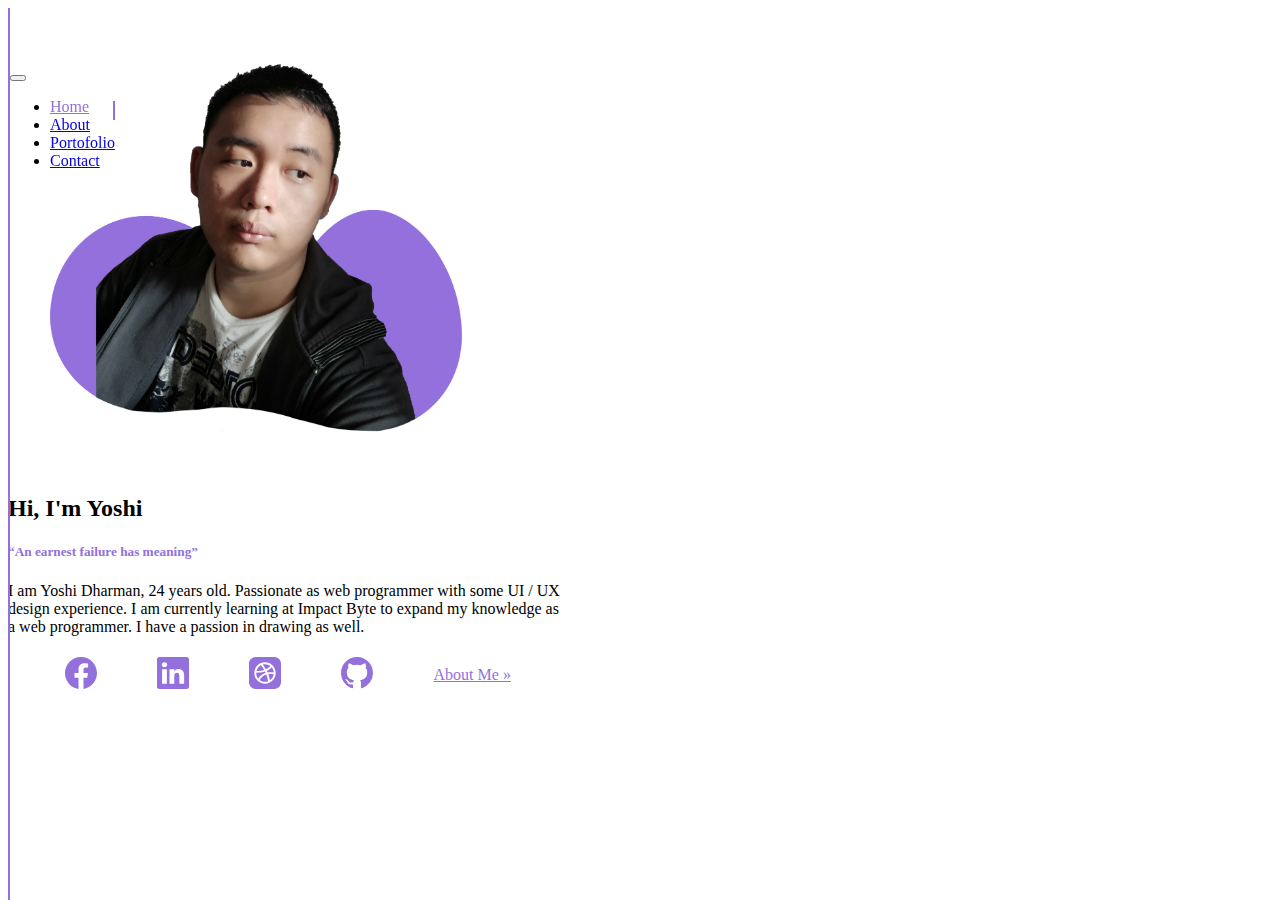
<file: index.html>
<!DOCTYPE html>
<html lang="en">
<head>
   <meta charset="UTF-8">
   <meta name="viewport" content="width=device-width, initial-scale=1.0">
   <title>My CV Profile</title>

   <link href="https://cdn.jsdelivr.net/npm/bootstrap@5.0.0-beta1/dist/css/bootstrap.min.css" rel="stylesheet" integrity="sha384-giJF6kkoqNQ00vy+HMDP7azOuL0xtbfIcaT9wjKHr8RbDVddVHyTfAAsrekwKmP1" crossorigin="anonymous">
   <script src="https://cdn.jsdelivr.net/npm/bootstrap@5.0.0-beta1/dist/js/bootstrap.bundle.min.js" integrity="sha384-ygbV9kiqUc6oa4msXn9868pTtWMgiQaeYH7/t7LECLbyPA2x65Kgf80OJFdroafW" crossorigin="anonymous"></script>
   
   <!-- <link rel="stylesheet" href="bootstrap/css/bootstrap.min.css"> -->
   <!-- <script src="bootstrap/js/bootstrap.bundle.min.js"></script> -->

   <link rel="stylesheet" href="css/my.css">
   <link rel="icon" href="img/Logo.png">
</head>
<body>

   <div class="d-flex flex-column flex-lg-row justify-content-between ">      <!--bg-image-home-->
      <nav class="navbar position-lg-fixed navbar-expand-lg navbar-dark bg-dark">    <!-- menambah block jika sudah widh lg kira kira 90px -->
         <div class="container-fluid nav-lg d-lg-flex flex-lg-column flex-row py-lg-3">
            <button class="navbar-toggler" type="button" data-bs-toggle="collapse" data-bs-target="#navbarTogglerDemo02" aria-controls="navbarTogglerDemo02" aria-expanded="false" aria-label="Toggle navigation">
               <span class="navbar-toggler-icon"></span>
            </button>
            <a class="navbar-brand" href="#"><img src="img/Logo.png" width="70px" alt=""></a>

            <div class="w-100 d-lg-none"></div>

            <div class="collapse navbar-collapse" id="navbarTogglerDemo02">
               <ul class="navbar-nav ms-auto mb-2 mb-lg-0 d-lg-flex flex-lg-column">
                  <li class="nav-item">
                  <a class="nav-link active my-nav-selected" aria-current="page" href="index.html">Home</a>
                  </li>
                  <li class="nav-item">
                  <a class="nav-link" href="about.html">About</a>
                  </li>
                  <li class="nav-item">
                     <a class="nav-link" href="portofolio.html">Portofolio</a>
                  </li>
                  <li class="nav-item">
                     <a class="nav-link" href="contact.html">Contact</a>
                  </li>
                  <!-- <li class="nav-item">
                  <a class="nav-link disabled" href="#" tabindex="-1" aria-disabled="true">Disabled</a>
                  </li> -->
               </ul>
            <!-- <form class="d-flex">
               <input class="form-control me-2" type="search" placeholder="Search" aria-label="Search">
               <button class="btn btn-outline-success" type="submit">Search</button>
            </form> -->
            </div>

            <div></div>
            
         </div>
      </nav>

      <div class="fakeNav"></div>

      <div class="container">
         <div class="row vh-100 d-flex justify-content-center align-content-center position-relative">

            <div class="card border-0 align-items-center pt-4 bg-transparent" style="width: 35rem;">
               <img src="img/me3.png" width="500px" height="auto"  class="img-fluid" alt="...">
               <div class="card-body">
                 <h2 class="card-title">Hi, I'm Yoshi</h2>
                 <h5 class="card-subtitle mb-2 c-purple">“An earnest failure has meaning”</h5>
                 <p class="card-text">I am <span class="fw-bold">Yoshi Dharman</span>, 24 years old. Passionate as web programmer
                  with some UI / UX design experience. I am currently learning at Impact Byte to expand my knowledge as a web programmer. 
                  I have a passion in drawing as well.</p>

                 <div class="nav-icon">
                  <a target="_blank" class="" href="https://www.facebook.com/CixousArt/"><svg xmlns="http://www.w3.org/2000/svg" width="32" height="32" fill="currentColor" class="bi bi-facebook" viewBox="0 0 16 16">
                     <path d="M16 8.049c0-4.446-3.582-8.05-8-8.05C3.58 0-.002 3.603-.002 8.05c0 4.017 2.926 7.347 6.75 7.951v-5.625h-2.03V8.05H6.75V6.275c0-2.017 1.195-3.131 3.022-3.131.876 0 1.791.157 1.791.157v1.98h-1.009c-.993 0-1.303.621-1.303 1.258v1.51h2.218l-.354 2.326H9.25V16c3.824-.604 6.75-3.934 6.75-7.951z"/>
                   </svg></a>
                  <a target="_blank" class="" href="https://www.linkedin.com/in/yoshi-dharman-2386a518b/"><svg xmlns="http://www.w3.org/2000/svg" width="32" height="32" fill="currentColor" class="bi bi-linkedin" viewBox="0 0 16 16">
                     <path d="M0 1.146C0 .513.526 0 1.175 0h13.65C15.474 0 16 .513 16 1.146v13.708c0 .633-.526 1.146-1.175 1.146H1.175C.526 16 0 15.487 0 14.854V1.146zm4.943 12.248V6.169H2.542v7.225h2.401zm-1.2-8.212c.837 0 1.358-.554 1.358-1.248-.015-.709-.52-1.248-1.342-1.248-.822 0-1.359.54-1.359 1.248 0 .694.521 1.248 1.327 1.248h.016zm4.908 8.212V9.359c0-.216.016-.432.08-.586.173-.431.568-.878 1.232-.878.869 0 1.216.662 1.216 1.634v3.865h2.401V9.25c0-2.22-1.184-3.252-2.764-3.252-1.274 0-1.845.7-2.165 1.193v.025h-.016a5.54 5.54 0 0 1 .016-.025V6.169h-2.4c.03.678 0 7.225 0 7.225h2.4z"/>
                   </svg></a>
                  <a target="_blank" class="" href="https://dribbble.com/Yoshi_d"><svg xmlns="http://www.w3.org/2000/svg" width="32" height="32" fill="currentColor" class="bi" viewBox="0 0 24 24"><path d="M13.01 13.188c.617 1.613 1.072 3.273 1.361 4.973-2.232.861-4.635.444-6.428-.955 1.313-2.058 2.989-3.398 5.067-4.018zm-.53-1.286c-.143-.32-.291-.638-.447-.955-1.853.584-4.068.879-6.633.883l-.01.17c0 1.604.576 3.077 1.531 4.223 1.448-2.173 3.306-3.616 5.559-4.321zm-3.462-5.792c-1.698.863-2.969 2.434-3.432 4.325 2.236-.016 4.17-.261 5.791-.737-.686-1.229-1.471-2.426-2.359-3.588zm7.011.663c-1.117-.862-2.511-1.382-4.029-1.382-.561 0-1.102.078-1.621.21.873 1.174 1.648 2.384 2.326 3.625 1.412-.598 2.52-1.417 3.324-2.453zm7.971-1.773v14c0 2.761-2.238 5-5 5h-14c-2.762 0-5-2.239-5-5v-14c0-2.761 2.238-5 5-5h14c2.762 0 5 2.239 5 5zm-4 7c0-4.418-3.582-8-8-8s-8 3.582-8 8 3.582 8 8 8 8-3.582 8-8zm-6.656-1.542c.18.371.348.745.512 1.12 1.439-.248 3.018-.233 4.734.049-.084-1.478-.648-2.827-1.547-3.89-.922 1.149-2.16 2.055-3.699 2.721zm1.045 2.437c.559 1.496.988 3.03 1.279 4.598 1.5-1.005 2.561-2.61 2.854-4.467-1.506-.261-2.883-.307-4.133-.131z"/>
                  </svg></a>
                  <a target="_blank" class="" href="https://github.com/yoshi-dharman"><svg xmlns="http://www.w3.org/2000/svg" width="32" height="32" fill="currentColor" class="bi bi-github" viewBox="0 0 16 16">
                     <path d="M8 0C3.58 0 0 3.58 0 8c0 3.54 2.29 6.53 5.47 7.59.4.07.55-.17.55-.38 0-.19-.01-.82-.01-1.49-2.01.37-2.53-.49-2.69-.94-.09-.23-.48-.94-.82-1.13-.28-.15-.68-.52-.01-.53.63-.01 1.08.58 1.23.82.72 1.21 1.87.87 2.33.66.07-.52.28-.87.51-1.07-1.78-.2-3.64-.89-3.64-3.95 0-.87.31-1.59.82-2.15-.08-.2-.36-1.02.08-2.12 0 0 .67-.21 2.2.82.64-.18 1.32-.27 2-.27.68 0 1.36.09 2 .27 1.53-1.04 2.2-.82 2.2-.82.44 1.1.16 1.92.08 2.12.51.56.82 1.27.82 2.15 0 3.07-1.87 3.75-3.65 3.95.29.25.54.73.54 1.48 0 1.07-.01 1.93-.01 2.2 0 .21.15.46.55.38A8.012 8.012 0 0 0 16 8c0-4.42-3.58-8-8-8z"/>
                   </svg></a>
                   <a href="#" class="btn btn-outline-secondary rounded-pill btn-lg c-purple my-btn-theme">About Me »</a>
               </div>
               </div>
             </div>
         </div>
      </div>

   </div>
   
    <!-- <script src="js/my.js"></script> -->
</body>
</html>
</file>
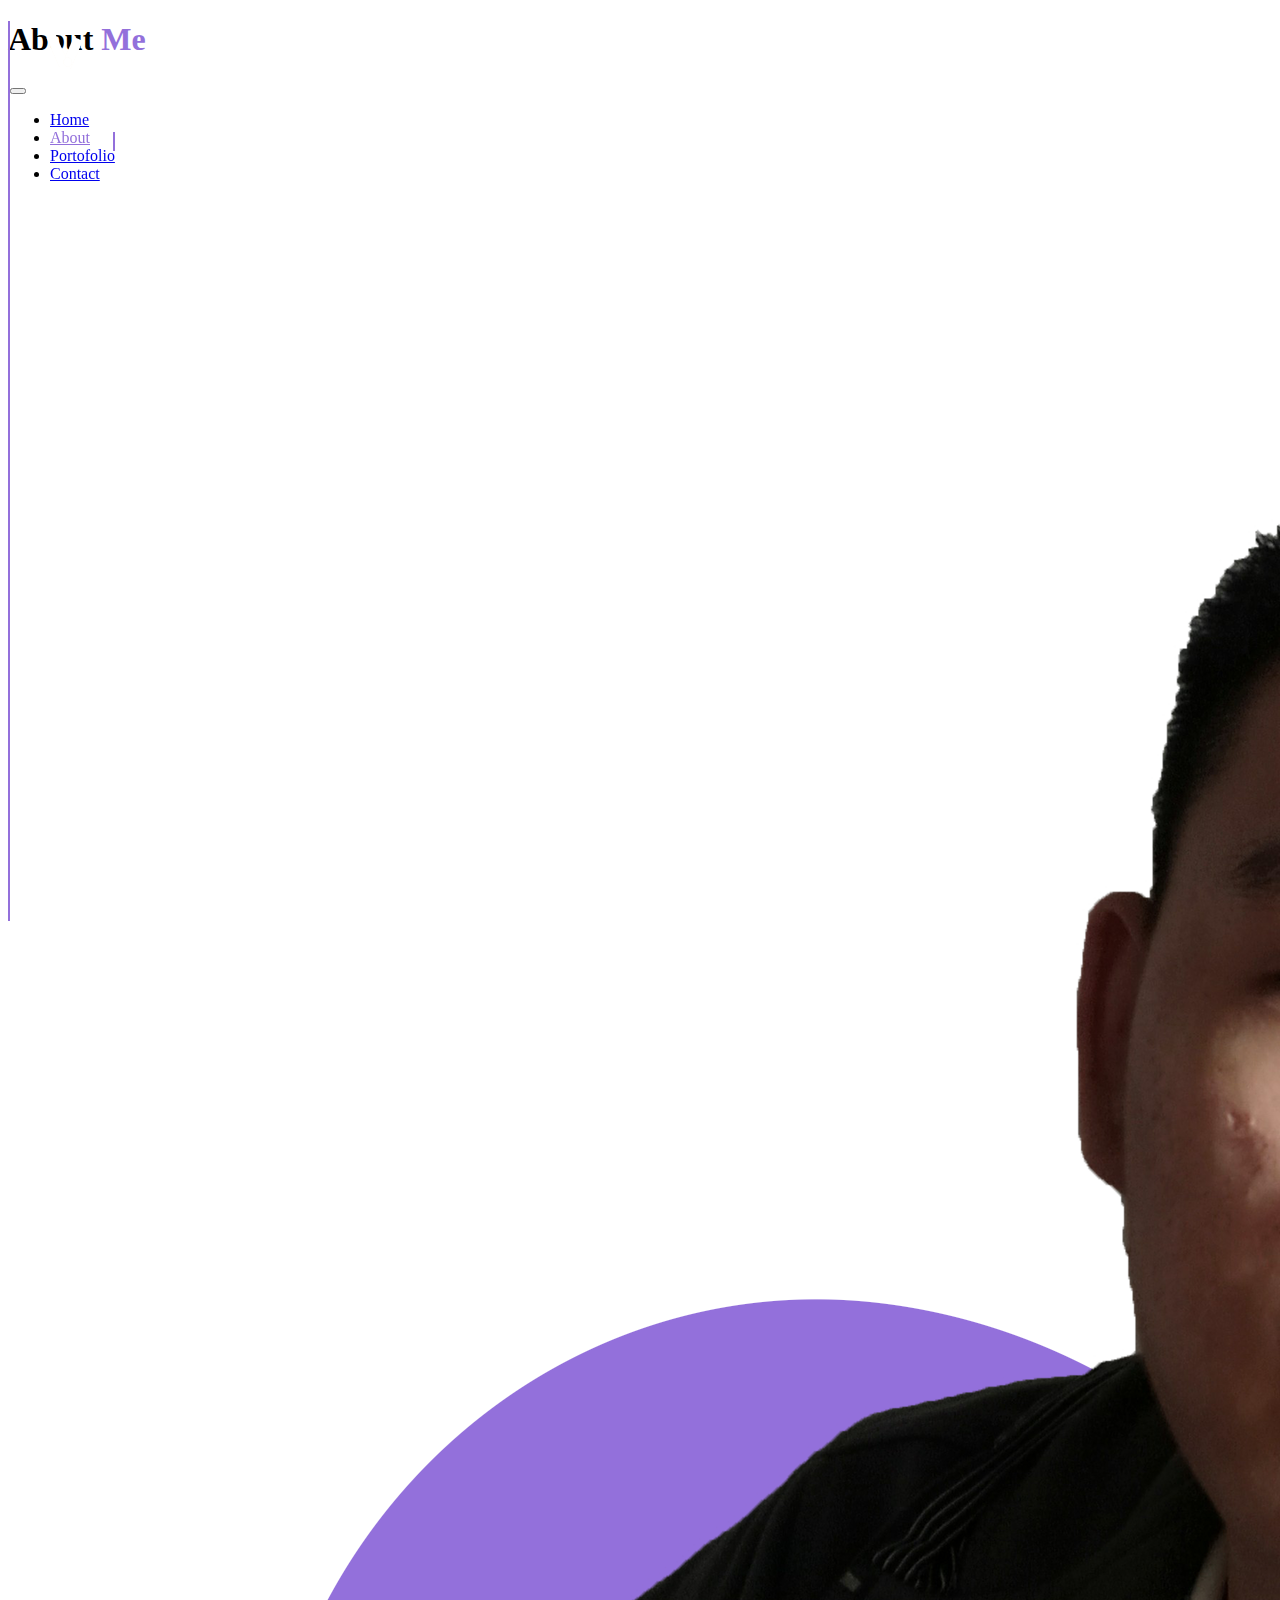
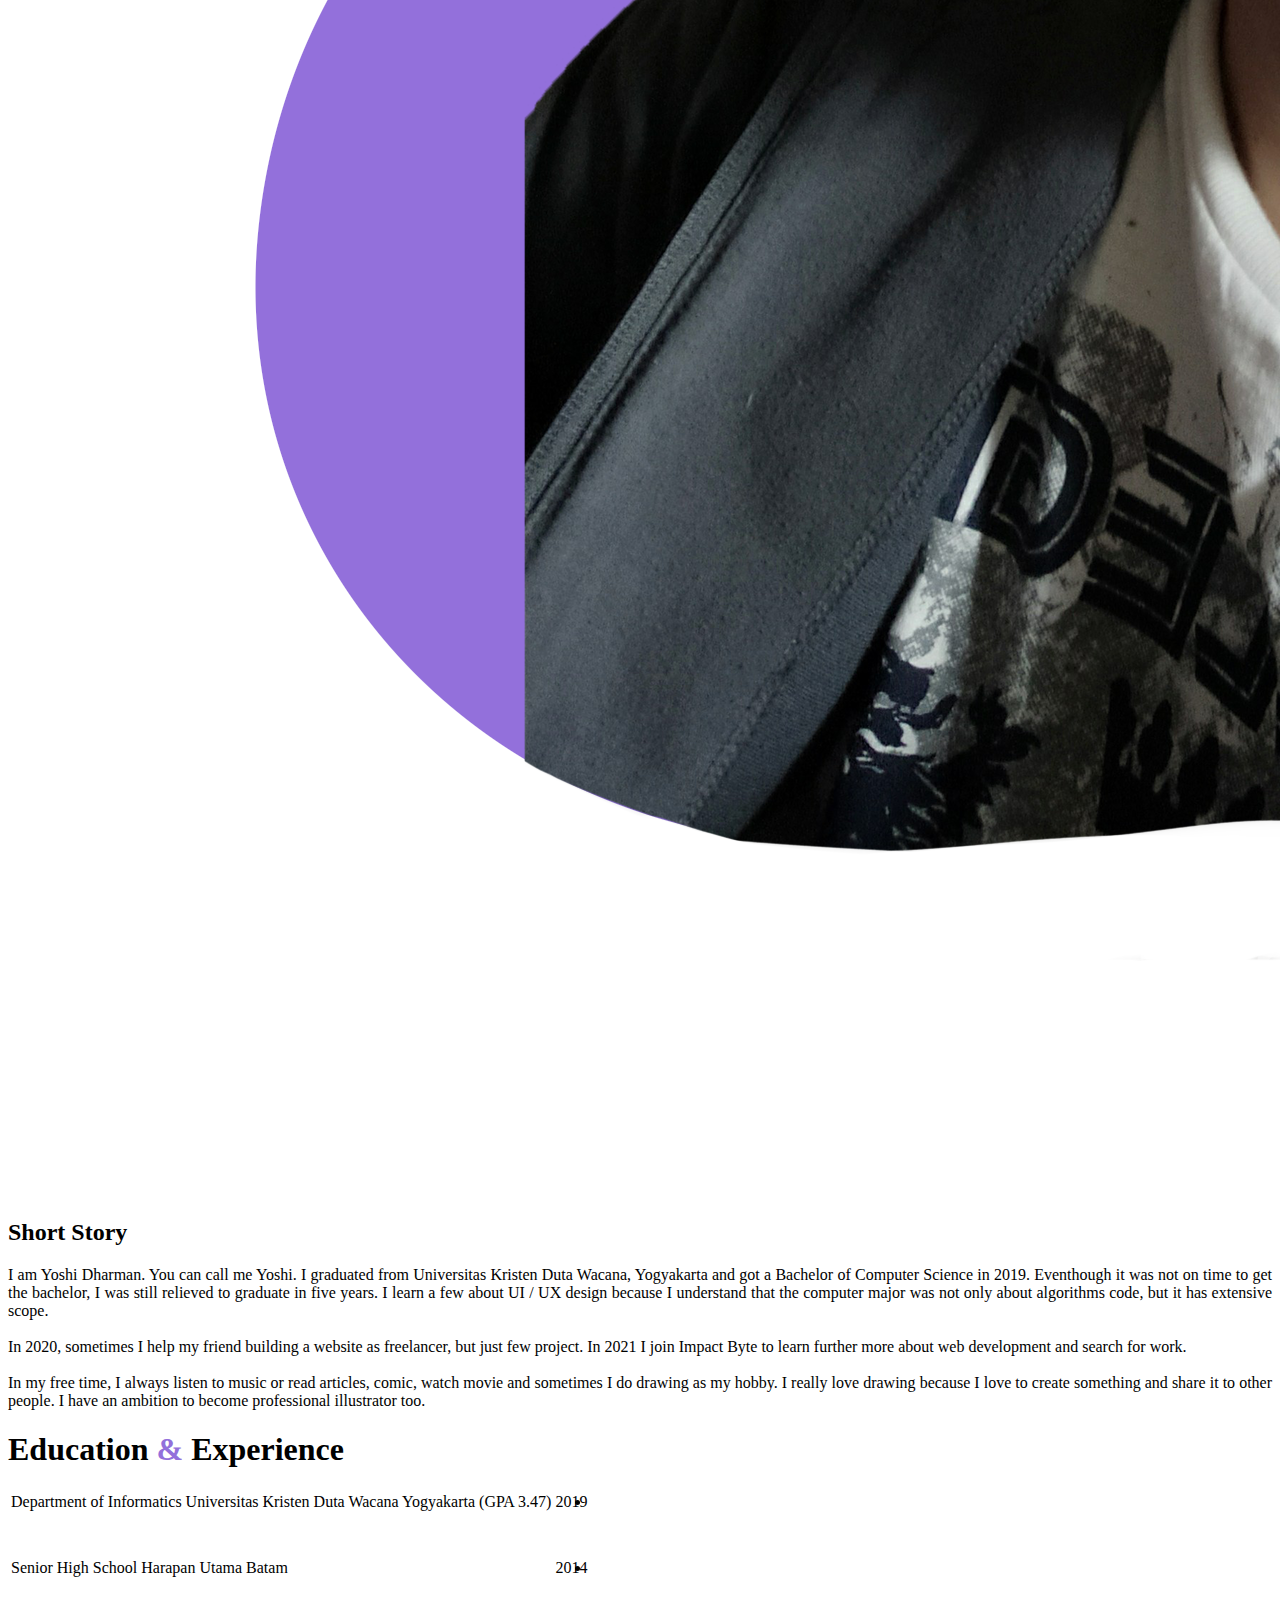
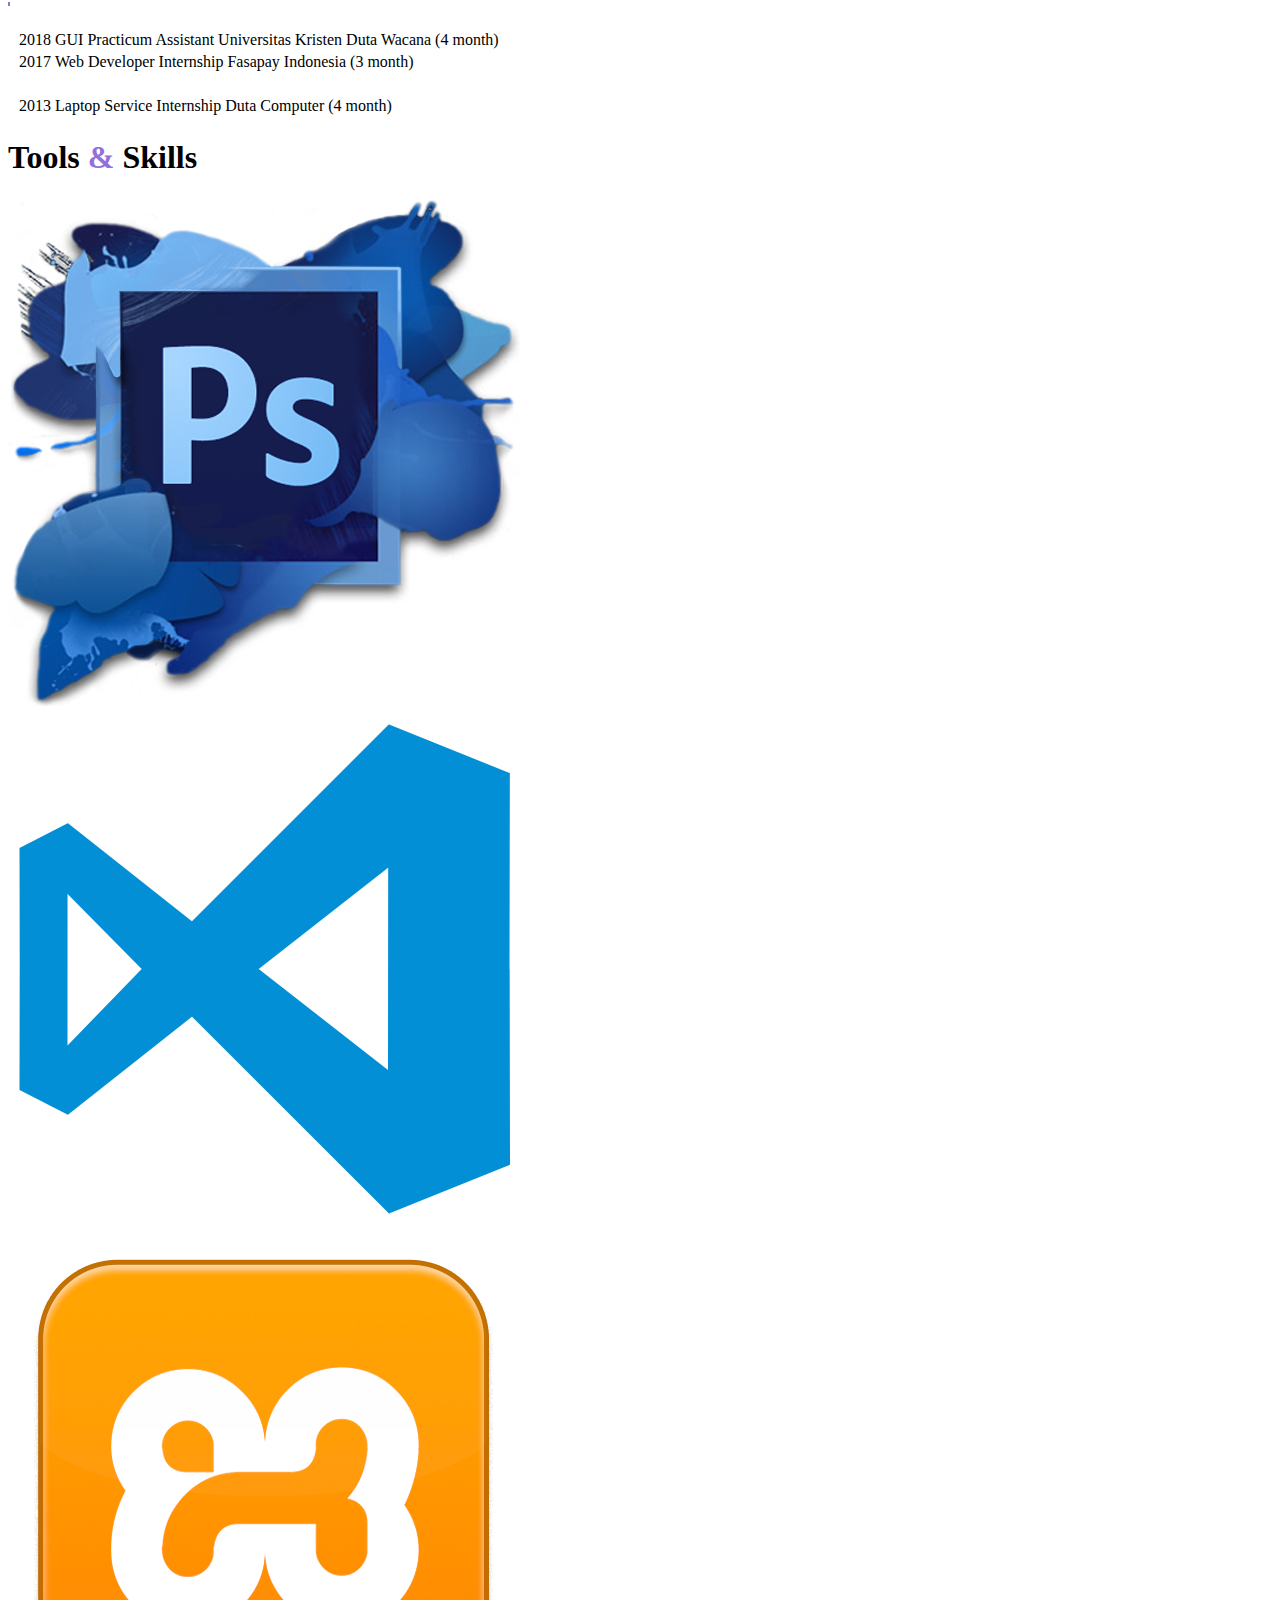
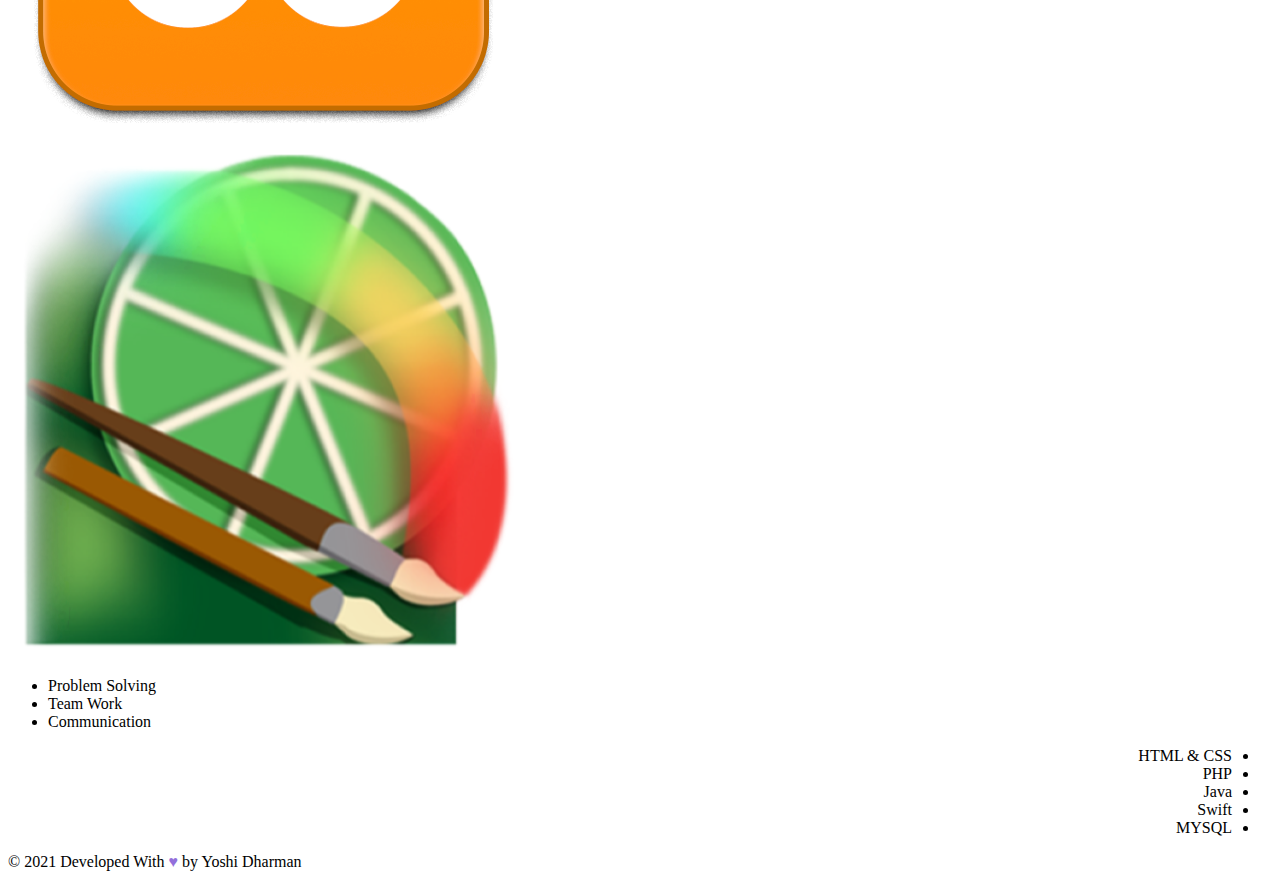
<file: about.html>
<!DOCTYPE html>
<html lang="en">
<head>
   <meta charset="UTF-8">
   <meta name="viewport" content="width=device-width, initial-scale=1.0">
   <title>My CV Profile</title>

   <link href="https://cdn.jsdelivr.net/npm/bootstrap@5.0.0-beta1/dist/css/bootstrap.min.css" rel="stylesheet" integrity="sha384-giJF6kkoqNQ00vy+HMDP7azOuL0xtbfIcaT9wjKHr8RbDVddVHyTfAAsrekwKmP1" crossorigin="anonymous">
   <script src="https://cdn.jsdelivr.net/npm/bootstrap@5.0.0-beta1/dist/js/bootstrap.bundle.min.js" integrity="sha384-ygbV9kiqUc6oa4msXn9868pTtWMgiQaeYH7/t7LECLbyPA2x65Kgf80OJFdroafW" crossorigin="anonymous"></script>
   
   <!-- <link rel="stylesheet" href="bootstrap/css/bootstrap.min.css"> -->
   <!-- <script src="bootstrap/js/bootstrap.bundle.min.js"></script> -->

   <link rel="stylesheet" href="css/my.css">
   <link rel="icon" href="img/Logo.png">
</head>
<body>

   <div class="d-flex flex-column flex-lg-row justify-content-between">
      <nav class="navbar position-lg-fixed navbar-expand-lg navbar-dark bg-dark">    <!-- menambah block jika sudah widh lg kira kira 90px -->
         <div class="container-fluid nav-lg d-lg-flex flex-lg-column flex-row py-lg-3">
            <button class="navbar-toggler" type="button" data-bs-toggle="collapse" data-bs-target="#navbarTogglerDemo02" aria-controls="navbarTogglerDemo02" aria-expanded="false" aria-label="Toggle navigation">
               <span class="navbar-toggler-icon"></span>
            </button>
            <a class="navbar-brand" href="#"><img src="img/Logo.png" width="70px" alt=""></a>

            <div class="w-100 d-lg-none"></div>

            <div class="collapse navbar-collapse" id="navbarTogglerDemo02">
               <ul class="navbar-nav ms-auto mb-2 mb-lg-0 d-lg-flex flex-lg-column">
                  <li class="nav-item">
                  <a class="nav-link " aria-current="page" href="index.html">Home</a>
                  </li>
                  <li class="nav-item">
                  <a class="nav-link active my-nav-selected" href="about.html">About</a>
                  </li>
                  <li class="nav-item">
                     <a class="nav-link" href="portofolio.html">Portofolio</a>
                  </li>
                  <li class="nav-item">
                     <a class="nav-link" href="contact.html">Contact</a>
                  </li>
               </ul>
            </div>

            <div></div>
            
         </div>
      </nav>

      <div class="fakeNav"></div>

      <div class="container-fluid">
         <div class="row mx-5">
            <div class="col-12 text-center my-5">
                <h1 class="fw-bold">About <span class="c-purple">Me</span></h1>
            </div>
         </div>
         
         <div class="row mx-5">
            <div class="col-lg-5 mb-5">
                <img src="img/me3.png" class="img-fluid" alt="myself">
            </div>
            <div class="col-lg-7 mb-5 text-center align-self-center">
                <h2>Short Story</h2>
                <p class="text-align-justify">I am Yoshi Dharman. You can call me Yoshi. I graduated from Universitas Kristen Duta Wacana, 
                    Yogyakarta and got a Bachelor of Computer Science in 2019. Eventhough it was not on time to 
                    get the bachelor, I was still relieved to graduate in five years. I learn a few about UI / 
                    UX design because I understand that the computer major was not only about algorithms code, 
                    but it has extensive scope.
                    <br><br>
                    In 2020, sometimes I help my friend building a website as freelancer, but just few project. 
                    In 2021 I join Impact Byte to learn further more about web development and search for work.
                    <br><br>
                    In my free time, I always listen to music or read articles, comic, watch movie and sometimes 
                    I do drawing as my hobby. I really love drawing because I love to create something and share 
                    it to other people. I have an ambition to become professional illustrator too.</p>
            </div>
         </div>

         <div class="row px-5 pb-5 bg-dark justify-content-between">
            <div class="col-12 text-center my-5 text-white">
                <h1 class="fw-bold">Education <span class="c-purple">&</span> Experience</h1>
            </div>

            <div class="col-lg-5 col-11">
                <table class="table table-borderless text-white">
                    <tbody>
                        <tr>
                            <td>Department of Informatics
                                Universitas Kristen Duta Wacana
                                Yogyakarta
                                (GPA 3.47)</td>
                                <td>2019</td>
                            <td><li></li></td>
                        </tr>
                        <tr>
                            <td>&nbsp;</td>
                            <td>&nbsp;</td>
                            <td>&nbsp;</td>
                        </tr>
                        <tr>
                            <td>&nbsp;</td>
                            <td>&nbsp;</td>
                            <td>&nbsp;</td>
                        </tr>
                        <tr>
                            <td>Senior High School
                                Harapan Utama
                                Batam</td>
                                <td>2014</td>
                            <td><li></li></td>
                        </tr>
                        <tr>
                            <td>&nbsp;</td>
                            <td>&nbsp;</td>
                            <td>&nbsp;</td>
                        </tr>
                    </tbody>
                  </table>
            </div>

            <div class="col-lg-1 col-1 ">
                <div class="vr-line"></div>
            </div>
            <div class="col-lg-1 col-1 d-lg-none">
                <div class="vr-line"></div>
            </div>

            <div class="col-lg-5 col-11">
                <table class="table table-borderless text-white">
                    <tbody>
                        <tr>
                            <td>&nbsp;</td>
                            <td>&nbsp;</td>
                            <td>&nbsp;</td>
                        </tr>
                        <tr>
                            <td><li></li></td>
                            <td>2018</td>
                            <td>GUI Practicum Assistant
                                Universitas Kristen Duta
                                Wacana (4 month)</td>
                        </tr>
                        <tr>
                            <td><li></li></td>
                            <td>2017</td>
                            <td>Web Developer Internship
                                Fasapay Indonesia (3 month)</td>
                        </tr>
                        <tr>
                            <td>&nbsp;</td>
                            <td>&nbsp;</td>
                            <td>&nbsp;</td>
                        </tr>
                        <tr>
                            <td><li></li></>
                            <td>2013</td>
                            <td>Laptop Service Internship
                                Duta Computer (4 month)</td>
                        </tr>
                    </tbody>
                  </table>
            </div>

         </div>

         <div class="row mx-5 justify-content-around">
            <div class="col-12 text-center my-5">
                <h1 class="fw-bold">Tools <span class="c-purple">&</span> Skills</h1>
            </div>

            <div class="col-lg-3 col-sm-5 text-center">
                <img class="img-fluid w-50" src="img/ic1.png" alt="">
            </div>
            <div class="col-lg-3 col-sm-5 text-center">
                <img class="img-fluid w-50" src="img/ic2.png" alt="">
            </div>
            <div class="col-lg-3 col-sm-5 text-center">
                <img class="img-fluid w-50" src="img/ic3.png" alt="">
            </div>
            <div class="col-lg-3 col-sm-5 text-center">
                <img class="img-fluid w-50" src="img/ic4.png" alt="">
            </div>

            <div class="col-lg-6 mt-5">
                <ul>
                    <li>Problem Solving</li>
                    <li>Team Work</li>
                    <li>Communication</li>
                </ul>
            </div>
            <div dir="rtl" class="col-lg-6 mt-lg-5">
                <ul>
                    <li>HTML & CSS</li>
                    <li>PHP</li>
                    <li>Java</li>
                    <li>Swift</li>
                    <li>MYSQL</li>
                </ul>
            </div>

         </div>

         <div class="row bg-dark">
             <footer class="w-100 text-white text-center py-2 px-3 bg-dark">© 2021 Developed With <span class="c-purple">♥</span> by Yoshi Dharman</footer>
         </div>
         

      </div>    <!-- end Container-->

      

   </div>
   
    <!-- <script src="js/my.js"></script> -->
</body>
</html>
</file>
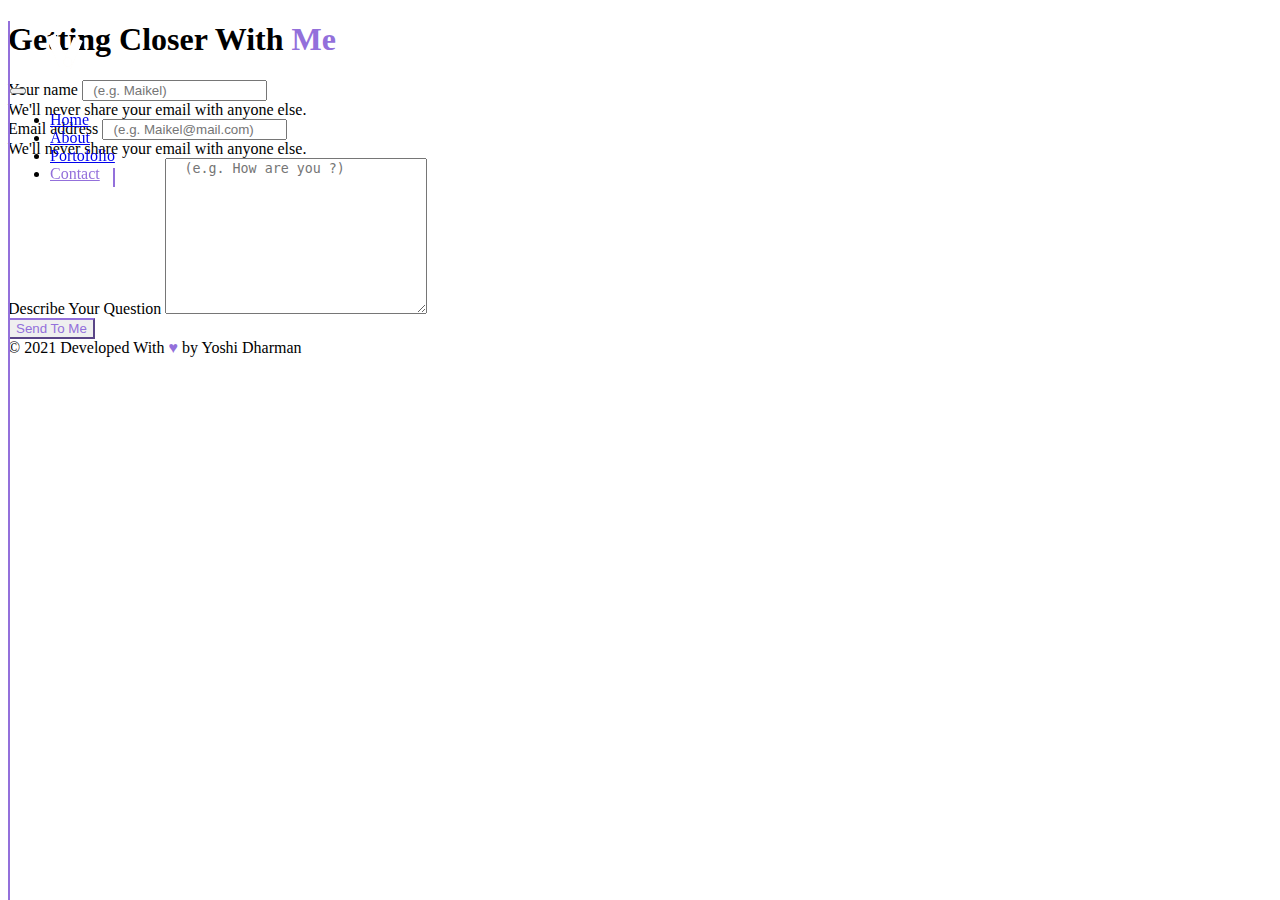
<file: contact.html>
<!DOCTYPE html>
<html lang="en">
<head>
   <meta charset="UTF-8">
   <meta name="viewport" content="width=device-width, initial-scale=1.0">
   <title>My CV Profile</title>

   <link href="https://cdn.jsdelivr.net/npm/bootstrap@5.0.0-beta1/dist/css/bootstrap.min.css" rel="stylesheet" integrity="sha384-giJF6kkoqNQ00vy+HMDP7azOuL0xtbfIcaT9wjKHr8RbDVddVHyTfAAsrekwKmP1" crossorigin="anonymous">
   <script src="https://cdn.jsdelivr.net/npm/bootstrap@5.0.0-beta1/dist/js/bootstrap.bundle.min.js" integrity="sha384-ygbV9kiqUc6oa4msXn9868pTtWMgiQaeYH7/t7LECLbyPA2x65Kgf80OJFdroafW" crossorigin="anonymous"></script>
   
   <!-- <link rel="stylesheet" href="bootstrap/css/bootstrap.min.css"> -->
   <!-- <script src="bootstrap/js/bootstrap.bundle.min.js"></script> -->

   <link rel="stylesheet" href="css/my.css">
   <link rel="icon" href="img/Logo.png">
</head>
<body>

   <div class="d-flex flex-column flex-lg-row justify-content-between">
      <nav class="navbar position-lg-fixed navbar-expand-lg navbar-dark bg-dark">    <!-- menambah block jika sudah widh lg kira kira 90px -->
         <div class="container-fluid nav-lg d-lg-flex flex-lg-column flex-row py-lg-3">
            <button class="navbar-toggler" type="button" data-bs-toggle="collapse" data-bs-target="#navbarTogglerDemo02" aria-controls="navbarTogglerDemo02" aria-expanded="false" aria-label="Toggle navigation">
               <span class="navbar-toggler-icon"></span>
            </button>
            <a class="navbar-brand" href="#"><img src="img/Logo.png" width="70px" alt=""></a>

            <div class="w-100 d-lg-none"></div>

            <div class="collapse navbar-collapse" id="navbarTogglerDemo02">
               <ul class="navbar-nav ms-auto mb-2 mb-lg-0 d-lg-flex flex-lg-column">
                  <li class="nav-item">
                  <a class="nav-link " aria-current="page" href="index.html">Home</a>
                  </li>
                  <li class="nav-item">
                  <a class="nav-link " href="about.html">About</a>
                  </li>
                  <li class="nav-item">
                     <a class="nav-link " href="portofolio.html">Portofolio</a>
                  </li>
                  <li class="nav-item">
                     <a class="nav-link active my-nav-selected" href="contact.html">Contact</a>
                  </li>
               </ul>
            </div>

            <div></div>
            
         </div>
      </nav>

      <div class="fakeNav"></div>

      <div class="container-fluid d-flex flex-column justify-content-between vh-100">
        <div class="container-fluid mb-3">
         <div class="row m-5">
            <div class="col-12 text-center mt-5">
                <h1 class="fw-bold">Getting Closer With <span class="c-purple">Me</span></h1>
            </div>
         </div>

         <div class="row mx-5 justify-content-center">
             <div class="col-lg-6">
                <form>
                    <div class="mb-3">
                        <label for="exampleInputEmail1" class="form-label">Your name</label>
                        <input id="input-name" required placeholder="  (e.g. Maikel)" type="text" class="form-control" id="exampleInputEmail1" aria-describedby="text">
                        <div id="emailHelp" class="form-text">We'll never share your email with anyone else.</div>
                      </div>
                    <div class="mb-3">
                      <label for="exampleInputEmail1" class="form-label">Email address</label>
                      <input id="input-email" required placeholder="  (e.g. Maikel@mail.com)" type="email" class="form-control" id="exampleInputEmail1" aria-describedby="emailHelp">
                      <div id="emailHelp" class="form-text">We'll never share your email with anyone else.</div>
                    </div>
                    <div class="mb-3">
                      <label for="exampleInputPassword1" class="form-label">Describe Your Question</label>
                      <textarea id="input-question" class="form-control" name="" id="" cols="30" rows="10" placeholder="  (e.g. How are you ?)" required></textarea>
                    </div>
                    <div class="text-center">
                        <button id="btn-sendToMe" type="submit" class="btn btn-outline-secondary rounded-pill btn-lg c-purple my-btn-theme px-5">Send To Me</button>
                    </div> 
                  </form>
             </div>
         </div>
        </div>

        <div class="row bg-dark ">
            <footer class="w-100 text-white text-center py-2 px-3 bg-dark">© 2021 Developed With <span class="c-purple">♥</span> by Yoshi Dharman</footer>
        </div>
         

      </div>    <!-- end Container-->

      

   </div>
   
    <script src="js/my.js"></script>
</body>
</html>
</file>
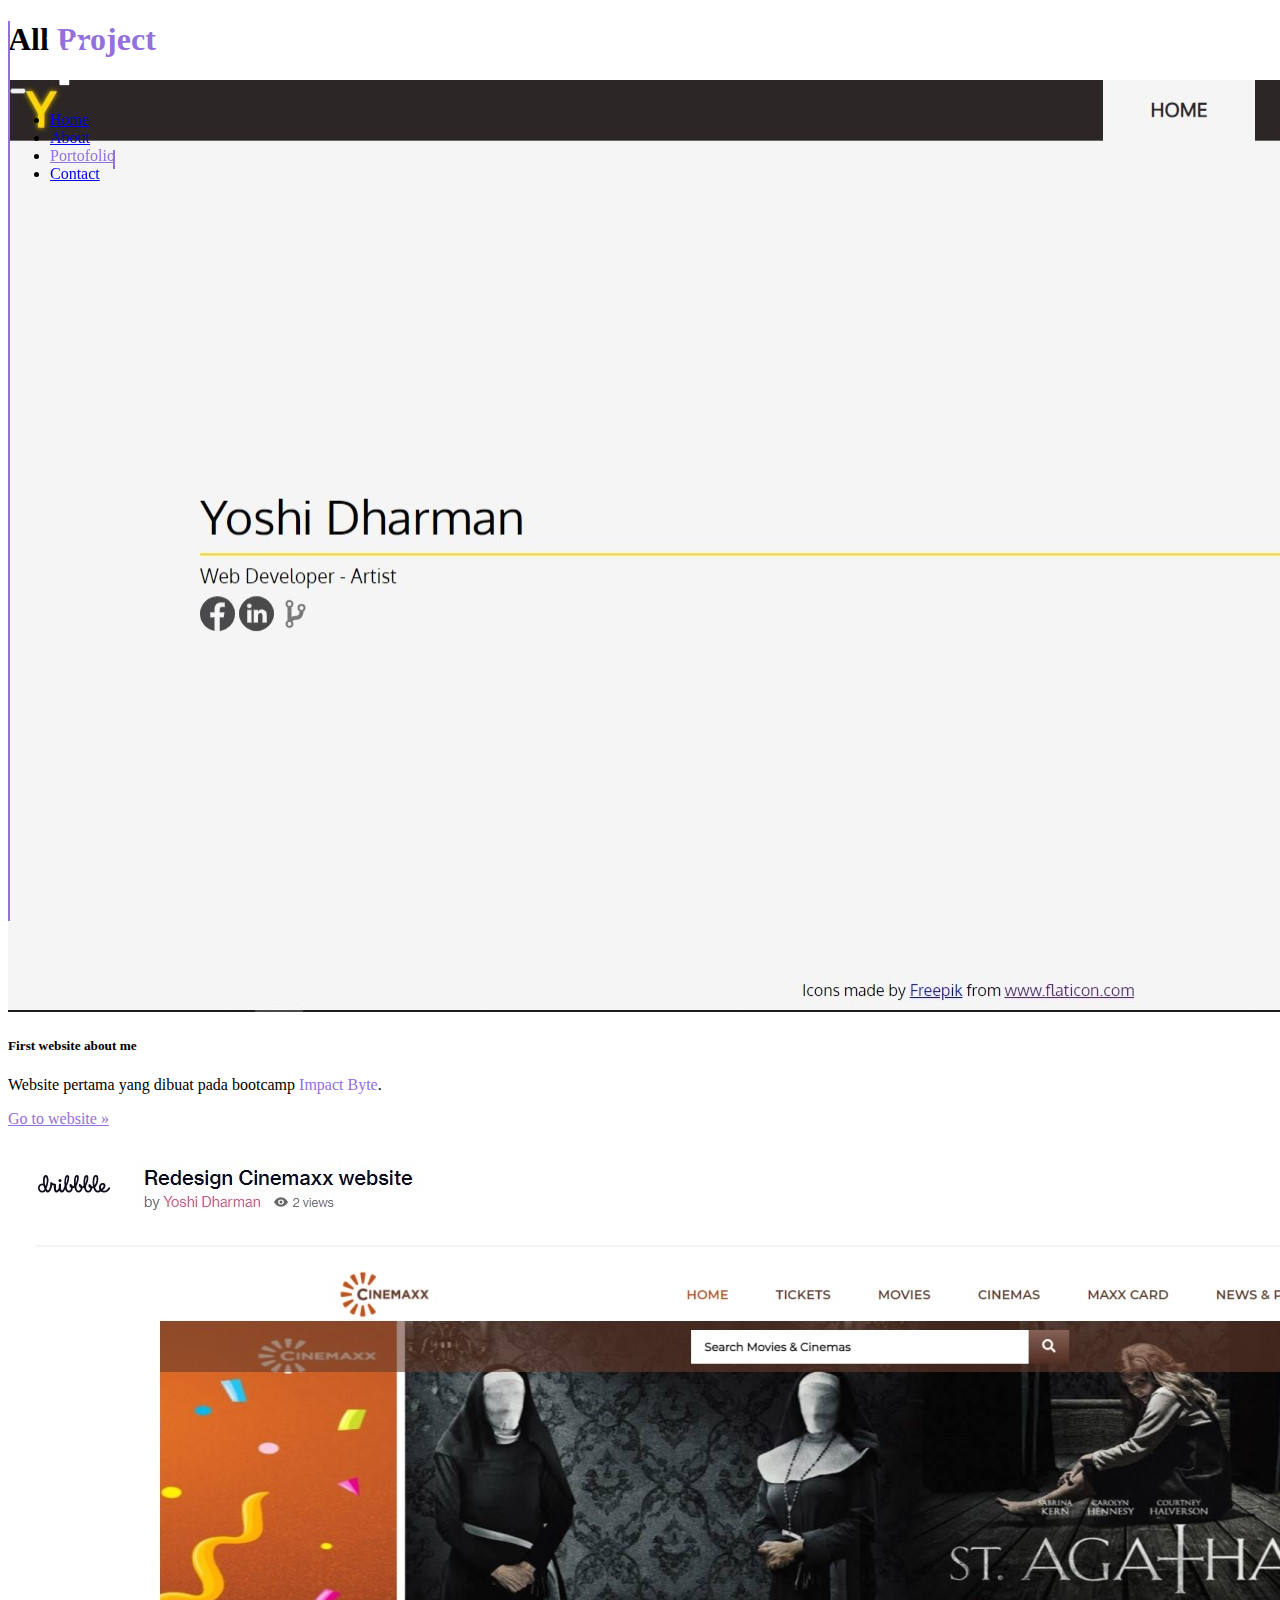
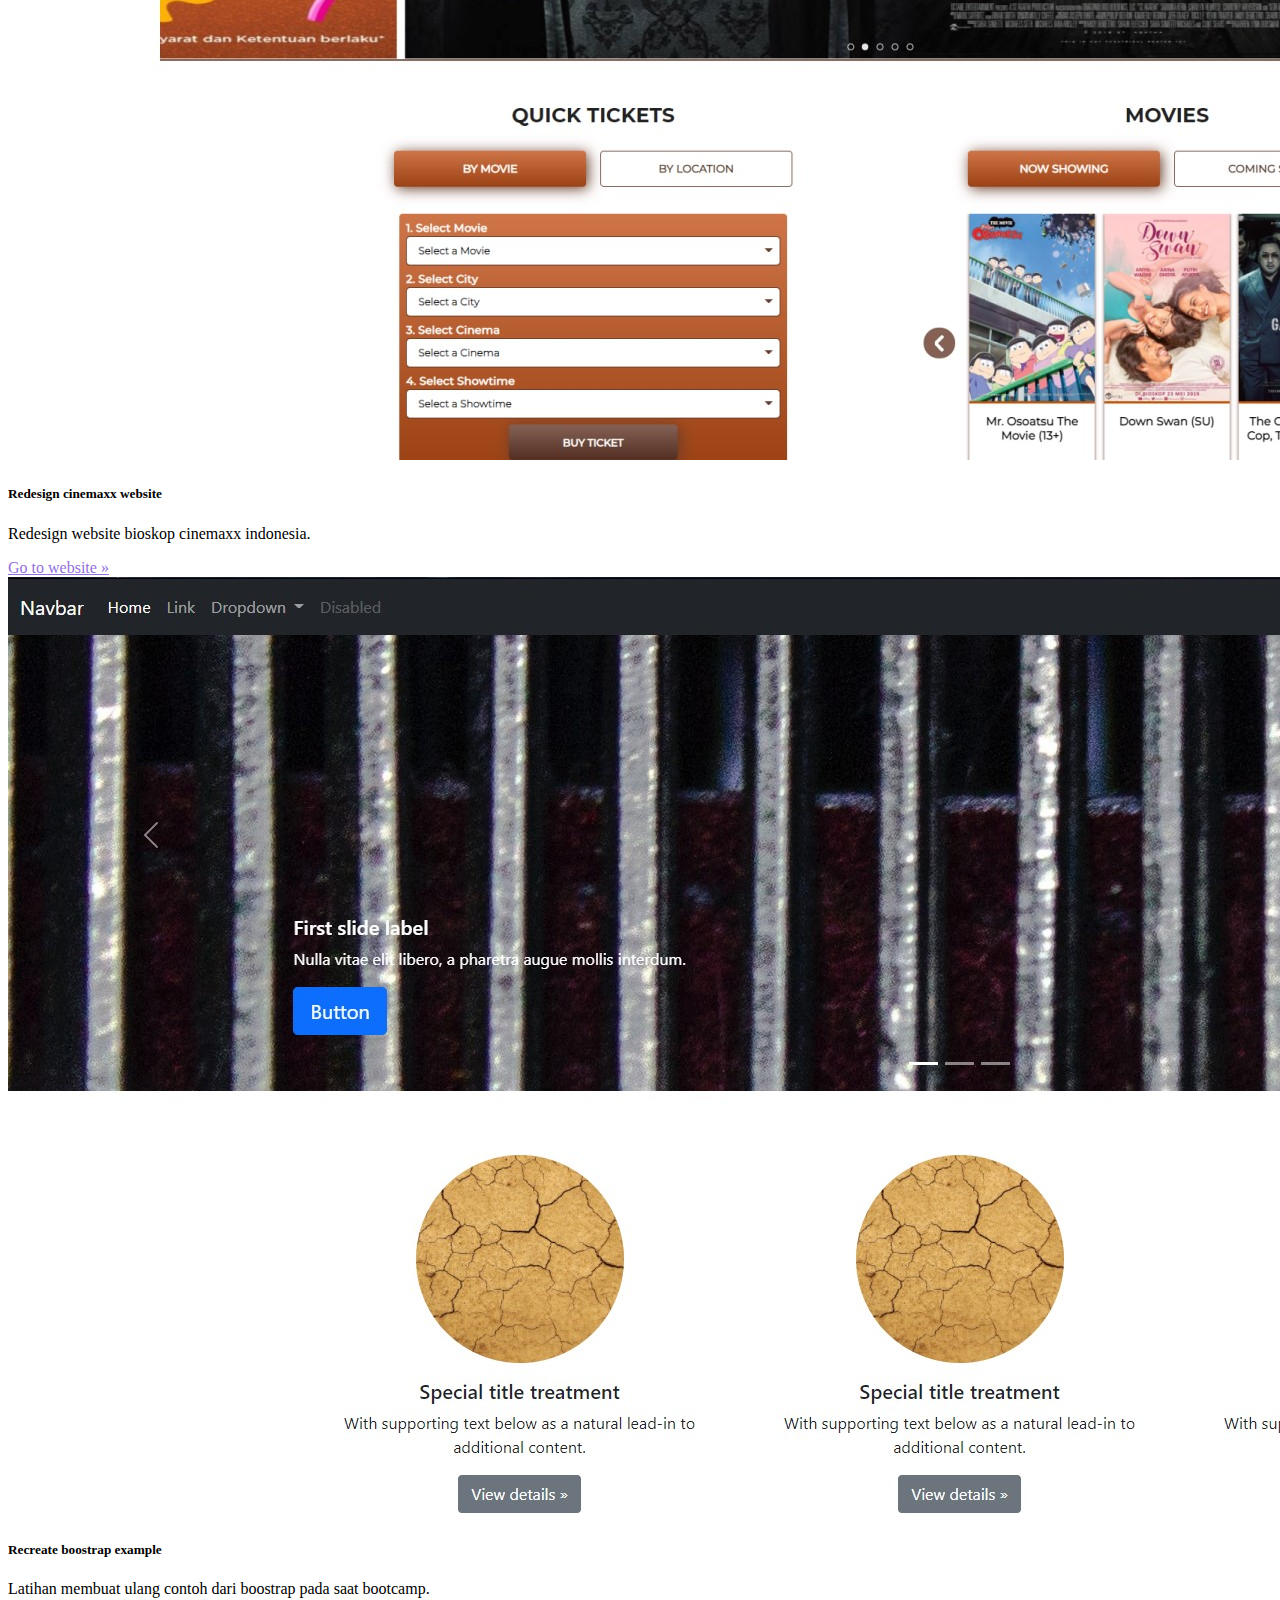
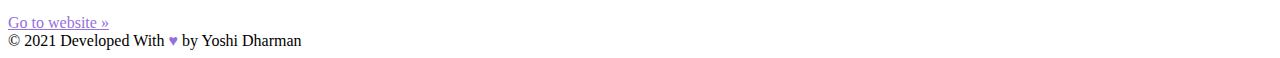
<file: portofolio.html>
<!DOCTYPE html>
<html lang="en">
<head>
   <meta charset="UTF-8">
   <meta name="viewport" content="width=device-width, initial-scale=1.0">
   <title>My CV Profile</title>

   <link href="https://cdn.jsdelivr.net/npm/bootstrap@5.0.0-beta1/dist/css/bootstrap.min.css" rel="stylesheet" integrity="sha384-giJF6kkoqNQ00vy+HMDP7azOuL0xtbfIcaT9wjKHr8RbDVddVHyTfAAsrekwKmP1" crossorigin="anonymous">
   <script src="https://cdn.jsdelivr.net/npm/bootstrap@5.0.0-beta1/dist/js/bootstrap.bundle.min.js" integrity="sha384-ygbV9kiqUc6oa4msXn9868pTtWMgiQaeYH7/t7LECLbyPA2x65Kgf80OJFdroafW" crossorigin="anonymous"></script>
   
   <!-- <link rel="stylesheet" href="bootstrap/css/bootstrap.min.css"> -->
   <!-- <script src="bootstrap/js/bootstrap.bundle.min.js"></script> -->

   <link rel="stylesheet" href="css/my.css">
   <link rel="icon" href="img/Logo.png">
</head>
<body>

   <div class="d-flex flex-column flex-lg-row justify-content-between">
      <nav class="navbar position-lg-fixed navbar-expand-lg navbar-dark bg-dark">    <!-- menambah block jika sudah widh lg kira kira 90px -->
         <div class="container-fluid nav-lg d-lg-flex flex-lg-column flex-row py-lg-3">
            <button class="navbar-toggler" type="button" data-bs-toggle="collapse" data-bs-target="#navbarTogglerDemo02" aria-controls="navbarTogglerDemo02" aria-expanded="false" aria-label="Toggle navigation">
               <span class="navbar-toggler-icon"></span>
            </button>
            <a class="navbar-brand" href="#"><img src="img/Logo.png" width="70px" alt=""></a>

            <div class="w-100 d-lg-none"></div>

            <div class="collapse navbar-collapse" id="navbarTogglerDemo02">
               <ul class="navbar-nav ms-auto mb-2 mb-lg-0 d-lg-flex flex-lg-column">
                  <li class="nav-item">
                  <a class="nav-link " aria-current="page" href="index.html">Home</a>
                  </li>
                  <li class="nav-item">
                  <a class="nav-link " href="about.html">About</a>
                  </li>
                  <li class="nav-item">
                     <a class="nav-link active my-nav-selected" href="portofolio.html">Portofolio</a>
                  </li>
                  <li class="nav-item">
                     <a class="nav-link" href="contact.html">Contact</a>
                  </li>
               </ul>
            </div>

            <div></div>
            
         </div>
      </nav>

      <div class="fakeNav"></div>

      <div class="container-fluid d-flex flex-column justify-content-between vh-100">
        <div class="container-fluid">
         <div class="row m-5">
            <div class="col-12 text-center mt-5">
                <h1 class="fw-bold">All <span class="c-purple">Project</span></h1>
            </div>
         </div>

         <div class="row mx-5">
             <div class="col-md-6 my-4">
                <div class="card m-auto shadow w-75">
                    <img src="img/w1.jpg" class="card-img-top" alt="...">
                    <div class="card-body">
                      <h5 class="card-title">First website about me</h5>
                      <p class="card-text">Website pertama yang dibuat pada bootcamp <span class="c-purple">Impact Byte</span>.</p>
                      <div class="w-100 text-center">
                        <a href="https://dynamic-draco-yoshi-2.netlify.app/index.html" class="btn btn-outline-secondary rounded-pill btn-lg c-purple my-btn-theme">Go to website »</a>
                      </div>
                      
                    </div>
                  </div>
             </div>
             <div class="col-md-6 my-4">
                <div class="card m-auto shadow w-75">
                    <img src="img/w2.jpg" class="card-img-top" alt="...">
                    <div class="card-body">
                      <h5 class="card-title">Redesign cinemaxx website</h5>
                      <p class="card-text">Redesign website bioskop cinemaxx indonesia.</p>
                      <div class="w-100 text-center">
                        <a href="https://dribbble.com/shots/14779180-Redesign-Cinemaxx-website" class="btn btn-outline-secondary rounded-pill btn-lg c-purple my-btn-theme">Go to website »</a>
                      </div> 
                    </div>
                  </div>
             </div>
             <div class="col-md-6 my-4">
               <div class="card m-auto shadow w-75">
                   <img src="img/w3.jpg" class="card-img-top" alt="...">
                   <div class="card-body">
                     <h5 class="card-title">Recreate boostrap example</h5>
                     <p class="card-text">Latihan membuat ulang contoh dari boostrap pada saat bootcamp.</p>
                     <div class="w-100 text-center">
                       <a href="https://dynamic-draco-yoshi-5.netlify.app/" class="btn btn-outline-secondary rounded-pill btn-lg c-purple my-btn-theme">Go to website »</a>
                     </div> 
                   </div>
                 </div>
            </div>
         </div>
        </div>

         <div class="row bg-dark ">
             <footer class="w-100 text-white text-center py-2 px-3 bg-dark">© 2021 Developed With <span class="c-purple">♥</span> by Yoshi Dharman</footer>
         </div>
         

      </div>    <!-- end Container-->

      

   </div>
   
    <!-- <script src="js/my.js"></script> -->
</body>
</html>
</file>
<file: css/my.css>
.scroll{
    height: 2000px;
}

.c-purple{
    color: mediumpurple;
}
.bg-purple{
    background-color: mediumpurple;
}

.my-btn-theme{
    border-color: mediumpurple;
    color: mediumpurple;
}

.my-btn-theme:hover{
    background-color: mediumpurple;
}

/* XL */
@media (min-width: 1200px) {
}

/* LG */
@media (min-width: 992px) { 
    .start-lg-0{
        left: 0;
    }

    .end-lg-0{
        right: 0;
    }

    .position-lg-fixed{
        position: fixed;
        height: 100%;
    }

    .nav-lg{
        height: 100%;
        justify-content: space-evenly;
    }

    .ms-lg-container {
        margin-left: 150px;
    }

    .navbar{
        border-left: 2px solid mediumpurple;
    }
}

/* MD */
@media (min-width: 576px) {
    
}

/* SM */
@media (min-width: 768px) {

}

.my-nav-selected{
    color: mediumpurple!important;
}

.my-nav-selected::after{
    position: absolute;
	content: "";
	width: 2px;
	height: 19px;
	background: mediumpurple;
	margin-top: 3px;
	right: 0;
}

.nav-icon {
    display: flex;
    flex-direction: row;
    justify-content: space-evenly;
    text-align: center;
    align-items: center;
}

.nav-icon a{
    margin: 5px 3px;
}

.nav-icon a img{
    width: 32px;
}

.nav-icon a svg{
    color: mediumpurple;
}

.nav-icon a:hover svg{
    transform: scale(1.3);
    transition: transform .25s ease;
}

.navbar-nav li a:hover{
    color: white!important;
}

.fakeNav{
    padding: 0 56px;
    width: 100px;
    height: auto;
}

.bg-image-home{
    background-image: url(../img/bg.jpg);
    width: 100%;
    height: 100%;
    background-repeat: no-repeat;
    background-size: cover;
    background-position: center center;
}

.bg-image-home::before {
	content: "";
	position: absolute;
	left: 0px;
	top: 0px;
	width: 100%;
	height: 100%;
	background: url(../img/dotted-overlay.png) center center repeat;
	background-color: rgba(0, 0, 0, 0.7);
}

.text-align-justify{
    text-align: justify;
}

.vr-line{
    width: 0px;
    height: 100%;
    border: 1px solid mediumpurple;
}
</file>
